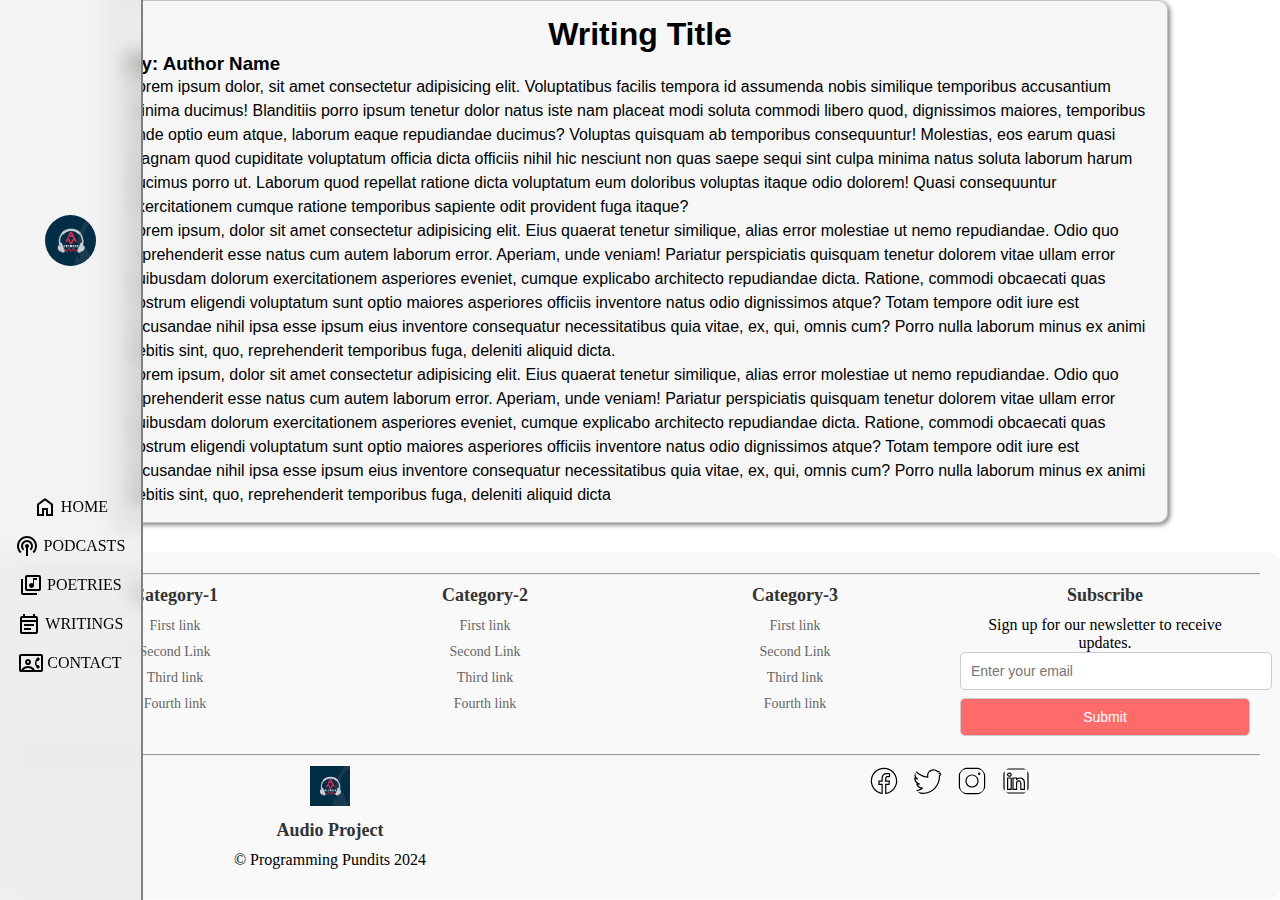
<file: 1writing.html>
<!DOCTYPE html>
<html lang="en">
<head>
    <meta charset="UTF-8">
    <meta name="viewport" content="width=device-width, initial-scale=1.0">
    <title>Writing Title</title>

    <style>
        .container{
            margin: auto;
            width: 80vw;
            border: 1px solid rgba(69, 69, 69, 0.297);
            border-radius: 10px;
            box-shadow:  2px 2px 5px grey;
            padding: 15px;
            font-family: sans-serif;
            height: auto;
            background-color: #dcdcdc3e;
        }
        .container h1{
            text-align: center;
        }
        .container p{
            line-height: 1.5rem;
        }
        @media only screen and (max-width:450px){
            .container{
                width: 95vw;
                margin: auto;
            }
        }
        .nav-bar {
        display: none;
      }
      .nav-bar {
        border-bottom: 1px solid grey;
        width: 100vw;
        display: flex;
        flex-direction: row;
        justify-content: space-between;
        display: none;
      }
      .logo-flex img {
        width: 15vw;
      }
      .logo-flex {
        margin: 5px;
      }
      @media only screen and (max-width: 700px) {
        #navbarContainer {
          display: none;
        }
        .nav-bar {
          display: flex;
        }
      }
      .burger {
        width: 13vw;
        height: 6vh;
        border: 2px solid black;
        border-radius: 5px;
        display: flex;
        flex-direction: column;
        justify-content: space-evenly;
        padding: 5px;
      }
      .line {
        border: 2px solid black;
      }
      .nav-items-flex {
        display: none;
        position: fixed;
        top: 0;
        left: 0;
        width: 100%;
        height: 100%;
        background-color: rgb(255, 255, 255);
        z-index: 999;
        transition: all 0.3s ease-in-out;
      }

      .nav-items-flex ul {
        display: flex;
        flex-direction: column;
        justify-content: center;
        align-items: center;
      }
      .nav-items-flex ul li a{
        text-decoration: none;
        color: black;
      }
      .nav-items-flex ul li{
        margin: 5px;
        padding: 5px;
        list-style: none;
      }
    </style>

</head>
<body>

    <div class="nav-bar">
        <div class="logo-flex">
          <a href="index.html"> <img src="logo.webp" alt="logo" /></a>
        </div>
        <div class="burger" onclick="toggleNavItemsFlex()">
          <div class="line"></div>
          <div class="line"></div>
          <div class="line"></div>
        </div>
      </div>
  
      <div class="nav-items-flex" id="navItemsFlex">
        <button class="close-button" onclick="closeToggle()">✕</button>
        <ul>
  
          <li>
            <span class="material-symbols-outlined">home</span>
            <a href="index.html"> HOME </a>
          </li>
          <li>
            <span class="material-symbols-outlined">podcasts</span>
            <a href="podcast.html"> PODCASTS</a>
          </li>
          <li>
            <span class="material-symbols-outlined">library_music</span>
            <a href="poetry.html"> POETRIES</a>
          </li>
          <li>
            <span class="material-symbols-outlined">event_note</span>
            <a href="writing.html"> WRITINGS</a>
          </li>
          <li>
            <span class="material-symbols-outlined">contact_phone</span>
            <a href="contact.html"> CONTACT</a>
          </li>
  
        </ul>
      </div>

    <div id="navbarContainer"></div>

     <div class="container">
        <h1>Writing Title</h1>
        <h3>By: Author Name</h3>
        <p>Lorem ipsum dolor, sit amet consectetur adipisicing elit. Voluptatibus facilis tempora id assumenda nobis similique temporibus accusantium minima ducimus! Blanditiis porro ipsum tenetur dolor natus iste nam placeat modi soluta commodi libero quod, dignissimos maiores, temporibus unde optio eum atque, laborum eaque repudiandae ducimus? Voluptas quisquam ab temporibus consequuntur! Molestias, eos earum quasi magnam quod cupiditate voluptatum officia dicta officiis nihil hic nesciunt non quas saepe sequi sint culpa minima natus soluta laborum harum ducimus porro ut. Laborum quod repellat ratione dicta voluptatum eum doloribus voluptas itaque odio dolorem! Quasi consequuntur exercitationem cumque ratione temporibus sapiente odit provident fuga itaque? <br> Lorem ipsum, dolor sit amet consectetur adipisicing elit. Eius quaerat tenetur similique, alias error molestiae ut nemo repudiandae. Odio quo reprehenderit esse natus cum autem laborum error. Aperiam, unde veniam! Pariatur perspiciatis quisquam tenetur dolorem vitae ullam error quibusdam dolorum exercitationem asperiores eveniet, cumque explicabo architecto repudiandae dicta. Ratione, commodi obcaecati quas nostrum eligendi voluptatum sunt optio maiores asperiores officiis inventore natus odio dignissimos atque? Totam tempore odit iure est recusandae nihil ipsa esse ipsum eius inventore consequatur necessitatibus quia vitae, ex, qui, omnis cum? Porro nulla laborum minus ex animi debitis sint, quo, reprehenderit temporibus fuga, deleniti aliquid dicta. <br> Lorem ipsum, dolor sit amet consectetur adipisicing elit. Eius quaerat tenetur similique, alias error molestiae ut nemo repudiandae. Odio quo reprehenderit esse natus cum autem laborum error. Aperiam, unde veniam! Pariatur perspiciatis quisquam tenetur dolorem vitae ullam error quibusdam dolorum exercitationem asperiores eveniet, cumque explicabo architecto repudiandae dicta. Ratione, commodi obcaecati quas nostrum eligendi voluptatum sunt optio maiores asperiores officiis inventore natus odio dignissimos atque? Totam tempore odit iure est recusandae nihil ipsa esse ipsum eius inventore consequatur necessitatibus quia vitae, ex, qui, omnis cum? Porro nulla laborum minus ex animi debitis sint, quo, reprehenderit temporibus fuga, deleniti aliquid dicta</p>
     </div>
    <div id="footerContainer"></div>
    <script src="importNavbar.js"></script>
    <script src="importFooter.js"></script>
    <script>
        function toggleNavItemsFlex() {
         const aaa =  document.getElementById('navItemsFlex');
         aaa.style.display='inline-block';
  
        }
        function closeToggle(){
  
          const bbb = document.getElementById('navItemsFlex');
         bbb.style.display='none';
        }
      </script>
</body>
</html>
</file>
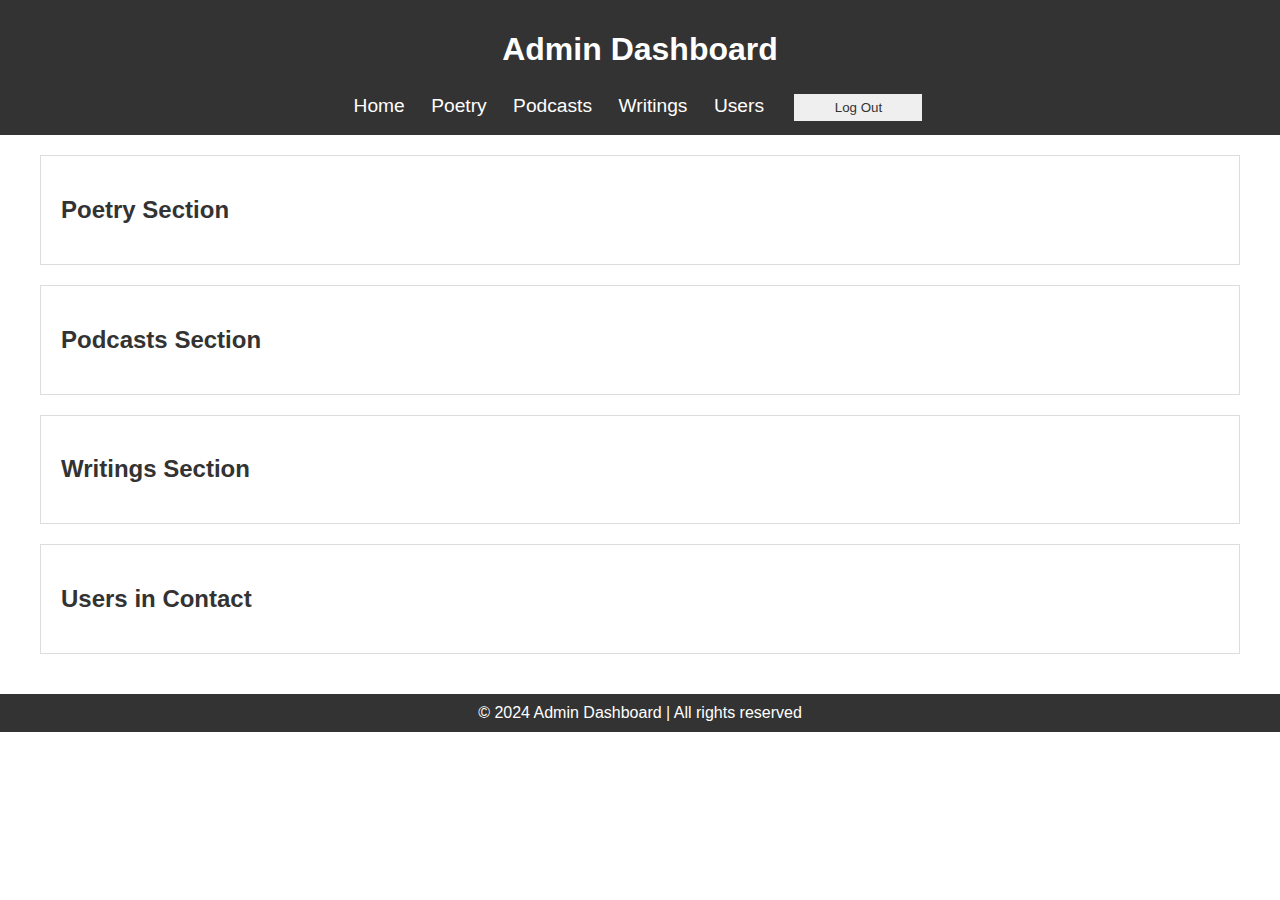
<file: dashboard.html>
<!DOCTYPE html>
<html lang="en">
<head>
    <meta charset="UTF-8">
    <meta name="viewport" content="width=device-width, initial-scale=1.0">
    <title>Admin Dashboard</title>
   <style>
      /* Basic styling for the dashboard */
  body {
    font-family: Arial, sans-serif;
    margin: 0;
    padding: 0;
}
.navbar {
    background-color: #333;
    color: #fff;
    padding: 10px;
    text-align: center;
}
nav a{
    color: #fff;
    padding: 5px;
    margin: 6px 6px 6px;
    font-size: 1.2rem;
    text-decoration: none;
}
nav a:hover{
    background-color: #fff;
    color: #333;
}
nav a .logout:hover{
    background-color: none;
}
.logout button{
    padding: 6px;
    margin: 4px;
    color: #333;
    /* background-color: #fff; */
    border: none;
    width:10vw;
    cursor: pointer;
}
.container {
    max-width: 1200px;
    margin: 0 auto;
    padding: 20px;
}
.section {
    border: 1px solid #ddd;
    padding: 20px;
    margin-bottom: 20px;
}
.section h2 a{
    text-decoration: none;
    color: #333;
}
.section h2 a:hover{
    text-decoration: underline;
}
.footer {
    background-color: #333;
    color: #fff;
    text-align: center;
    padding: 10px;
}
/* Responsive design */
@media (max-width: 768px) {
    .container {
        padding: 10px;
    }
}
@media only screen and (max-width:450px){
    nav{
        display: flex;
        flex-direction: column;
        justify-content: center;
        align-items: center;
    }
    .logout button{
        width: 25vw;
    }
    .logout button:hover{
        background-color:  none;
    }
}
   </style>
</head>
<body>
    <div class="navbar">
        <h1>Admin Dashboard</h1>
        <nav>
            <a href="dashboard.html">Home</a>
            <a href="poetryUpload.html">Poetry</a>
            <a href="podcastUpload.html">Podcasts</a>
            <a href="writingUpload.html">Writings</a>
            <a href="usercontact.html">Users</a>
            <a href="#" class="logout"><button >Log Out</button></a>
        </nav>
    </div>
    <div class="container">
        
        <div class="section">
            <h2><a href="poetryUpload.html">Poetry Section</a></h2>
         
        </div>
        <div class="section">
            <h2><a href="podcastUpload.html">Podcasts Section</a></h2>
            
        </div>
        <div class="section">
            <h2><a href="writingUpload.html">Writings Section</a></h2>
            
        </div>
        <div class="section">
            <h2><a href="usercontact.html">Users in Contact</a></h2>
            
        </div>
        
    </div>
    <div class="footer">
        &copy; 2024 Admin Dashboard | All rights reserved
    </div>
</body>
</html>
</file>
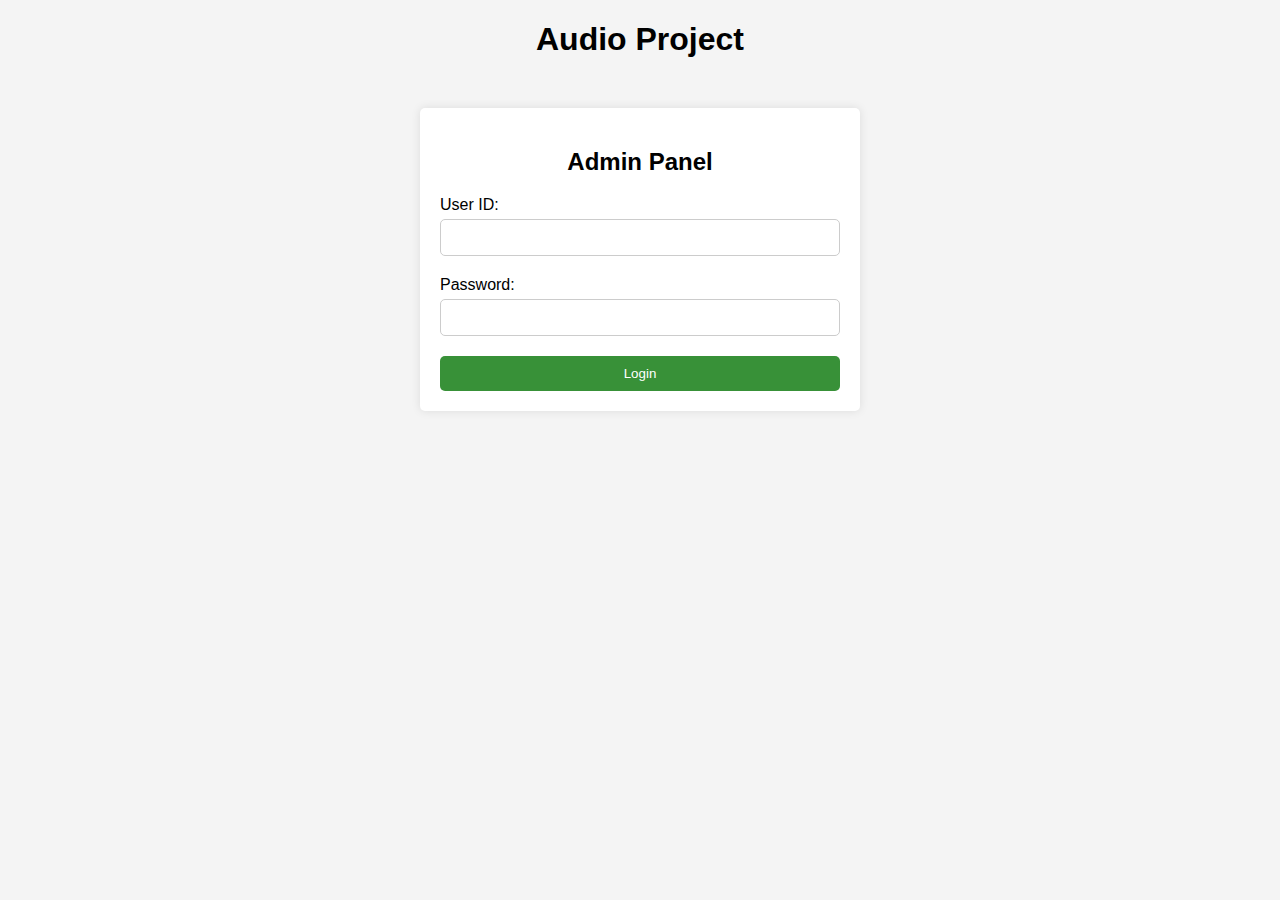
<file: dashboardlogin.html>
<!DOCTYPE html>
<html lang="en">
<head>
<meta charset="UTF-8">
<meta name="viewport" content="width=device-width, initial-scale=1.0">
<title>Admin Panel</title>
<style>
    body {
        font-family: Arial, sans-serif;
        margin: 0;
        padding: 0;
        background-color: #f4f4f4;
    }
    .container {
        max-width: 400px;
        margin: 50px auto;
        padding: 20px;
        background-color: #fff;
        border-radius: 5px;
        box-shadow: 0 0 10px rgba(0, 0, 0, 0.1);
    }
    h2 {
        text-align: center;
    }
    label {
        display: block;
        margin-bottom: 5px;
    }
    input[type="text"],
    input[type="password"] {
        width: 100%;
        padding: 10px;
        margin-bottom: 20px;
        border: 1px solid #ccc;
        border-radius: 5px;
        box-sizing: border-box;
    }
    .btn-login {
        width: 100%;
        padding: 10px;
        background-color: rgb(56, 145, 56);
        color: #fff;
        border: none;
        border-radius: 5px;
        cursor: pointer;
    }
    .btn-login:hover {
        background-color: rgb(22, 147, 22);

    }
    @media (max-width: 480px) {
        .container {
            width: 90%;
            margin: 14vh auto;
            height: 50vh;
        }
    }
    h1{
        text-align: center;
    }
</style>
</head>
<body>
    <h1>Audio Project</h1>
<div class="container">
    <h2>Admin Panel</h2>
    <form id="loginForm">
        <label for="userID">User ID:</label>
        <input type="text" id="userID" name="userID" required>
        <label for="password">Password:</label>
        <input type="password" id="password" name="password" required>
        <button type="submit" class="btn-login">Login</button>
    </form>
</div>
 
</body>
</html>
</file>
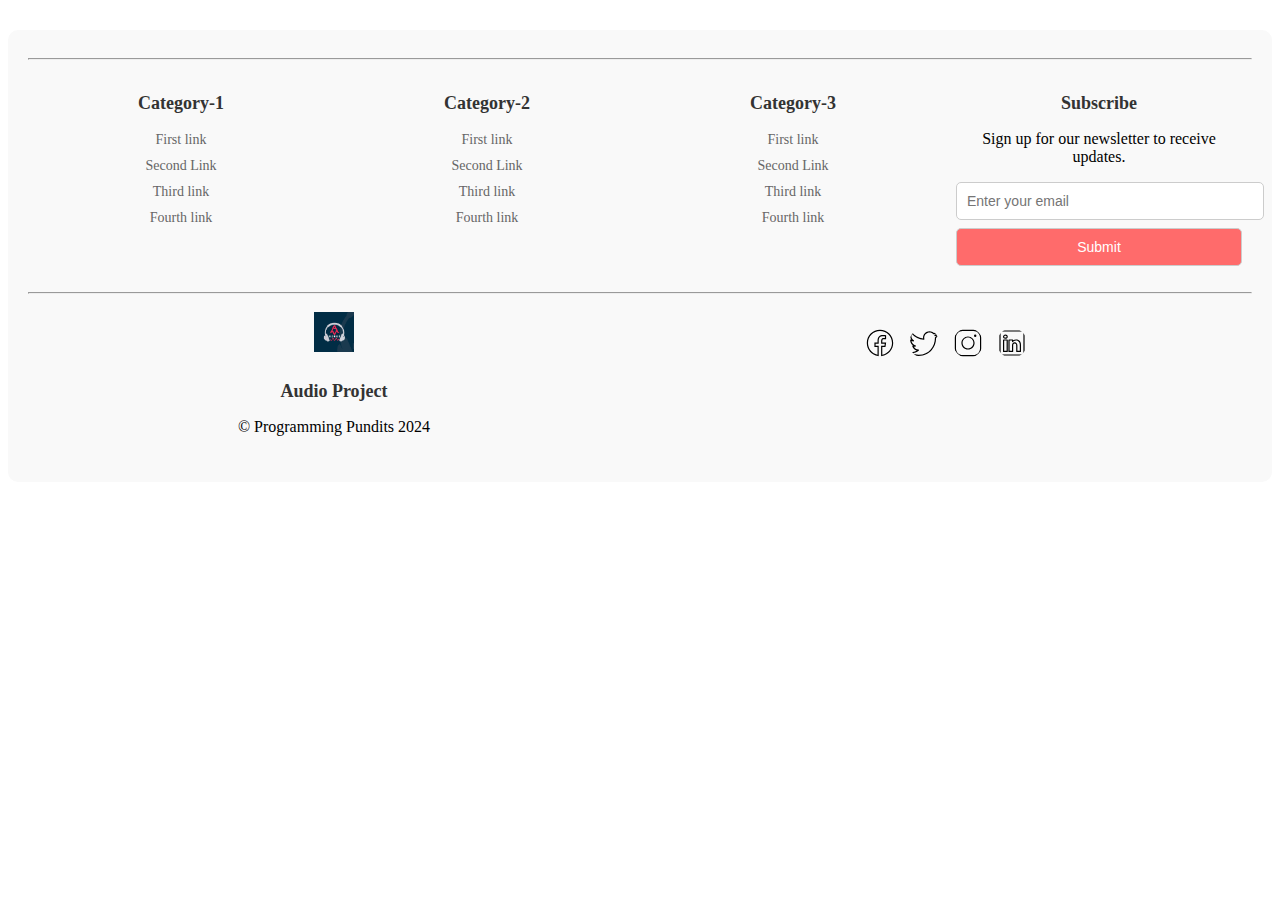
<file: footer.html>
<!DOCTYPE html>
<html lang="en">
<head>
    <meta charset="UTF-8">
    <meta name="viewport" content="width=device-width, initial-scale=1.0">
    <title>Document</title>
    <style>
        footer {
    margin-top: 30px;
    padding: 20px;
    background-color: #f9f9f9;
    border-radius: 10px;
    text-align: center;
}

.footer-1,
.footer-2 {
    display: flex;
    flex-wrap: wrap;
    justify-content: space-between;
}

.category,
.subscribe,
.final,
.socials {
    flex: 1;
    margin: 10px;
}

.category h2,
.subscribe h2,
.final h2 {
    color: #333;
    font-size: 18px;
    margin-bottom: 10px;
}

.category ul,
.subscribe .form,
.socials ul {
    list-style: none;
    padding: 0;
}

.category ul li,
.subscribe .form input,
.subscribe .form button,
.socials ul li {
    margin-bottom: 8px;
}

.category ul li a,
.subscribe .form input[type="email"],
.subscribe .form button {
    text-decoration: none;
    color: #666;
    font-size: 14px;
}

.subscribe .form input[type="email"],
.subscribe .form button {
    width: 100%;
    padding: 10px;
    border: 1px solid #ccc;
    border-radius: 5px;
}

.subscribe .form button {
    background-color: #ff6b6b;
    color: #fff;
    cursor: pointer;
}

.final img {
    width: 40px;
    height: 40px;
    margin-bottom: 10px;
}

.socials ul li {
    display: inline-block;
    margin-right: 10px;
}

.socials ul li:last-child {
    margin-right: 0;
}

.socials ul li a img {
    width: 30px;
    height: 30px;
    border-radius: 50%;
    transition: transform 0.3s ease;
}

.socials ul li a img:hover {
    transform: scale(1.2);
}

@media only screen and (max-width: 768px) {
    .category,
    .subscribe,
    .final,
    .socials {
        flex: 100%;
    }
}

    </style>
</head>
<body>
    <footer>
        <hr>
        <div class="footer-1">
            <div class="category">
                <h2>Category-1</h2>
                <ul>
                    <li><a href="#">First link</a></li>
                    <li><a href="#">Second Link</a></li>
                    <li><a href="#">Third link</a></li>
                    <li><a href="#">Fourth link</a></li>
                </ul>
            </div>
            <div class="category">
                <h2>Category-2</h2>
                <ul>
                    <li><a href="#">First link</a></li>
                    <li><a href="#">Second Link</a></li>
                    <li><a href="#">Third link</a></li>
                    <li><a href="#">Fourth link</a></li>
                </ul>
            </div>
            <div class="category">
                <h2>Category-3</h2>
                <ul>
                    <li><a href="#">First link</a></li>
                    <li><a href="#">Second Link</a></li>
                    <li><a href="#">Third link</a></li>
                    <li><a href="#">Fourth link</a></li>
                </ul>
            </div>
            <div class="subscribe">
                <h2>Subscribe</h2>
                <p>Sign up for our newsletter to receive updates.</p>
                <div class="form">
                    <form action="">
                        <input type="email" placeholder="Enter your email">
                        <button type="submit">Submit</button>
                    </form>
                </div>
            </div>
        </div>
        <hr>
        <div class="footer-2">
            <div class="final">
                <img src="logo.webp" alt="Logo">
                <h2>Audio Project</h2>
                <p>© Programming Pundits 2024</p>
            </div>
            <div class="socials">
                <ul>
                    <li><a href="#"><img src="facebook-icon.svg" alt="Facebook"></a></li>
                    <li><a href="#"><img src="twitter-icon.svg" alt="Twitter"></a></li>
                    <li><a href="#"><img src="instagram-icon.svg" alt="Instagram"></a></li>
                    <li><a href="#"><img src="linkedin-icon.svg" alt="LinkedIn"></a></li>
                </ul>
            </div>
        </div>
    </footer>
    
</body>
</html>
</file>
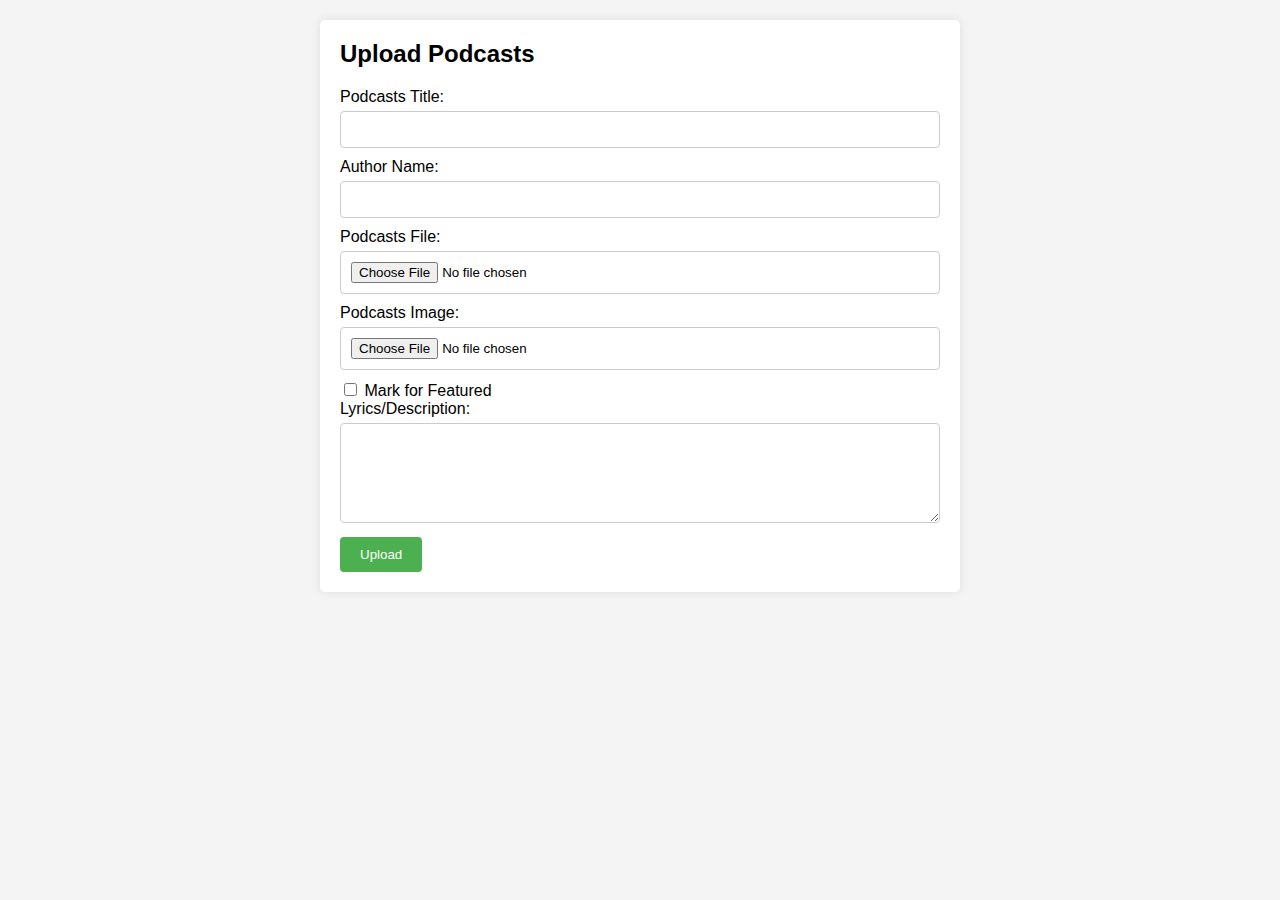
<file: podcastUpload.html>
<!DOCTYPE html>
<html lang="en">
<head>
<meta charset="UTF-8">
<meta name="viewport" content="width=device-width, initial-scale=1.0">
<title>Upload Podcasts</title>
<style>
    body {
        font-family: Arial, sans-serif;
        margin: 0;
        padding: 0;
        background-color: #f4f4f4;
    }
    .container {
        max-width: 600px;
        margin: 20px auto;
        padding: 20px;
        background-color: #fff;
        border-radius: 5px;
        box-shadow: 0 0 10px rgba(0, 0, 0, 0.1);
    }
    h2 {
        margin-top: 0;
    }
    label {
        display: block;
        margin-bottom: 5px;
    }
    input[type="text"],
    input[type="file"],
    textarea {
        width: 100%;
        padding: 10px;
        margin-bottom: 10px;
        border: 1px solid #ccc;
        border-radius: 4px;
        box-sizing: border-box;
    }
    textarea {
        height: 100px;
    }
    input[type="submit"] {
        background-color: #4caf50;
        color: white;
        padding: 10px 20px;
        border: none;
        border-radius: 4px;
        cursor: pointer;
    }
    input[type="submit"]:hover {
        background-color: #45a049;
    }
</style>
</head>
<body>

<div class="container">
    <h2>Upload Podcasts</h2>
    <form action="upload.php" method="post" enctype="multipart/form-data">
        <label for="audio_title">Podcasts Title:</label>
        <input type="text" id="audio_title" name="audio_title" required>

        <label for="author_name">Author Name:</label>
        <input type="text" id="author_name" name="author_name" required>

        <label for="audio_file">Podcasts File:</label>
        <input type="file" id="audio_file" name="audio_file" accept=".mp3,.wav" required>

        <label for="image_file">Podcasts Image:</label>
        <input type="file" id="image_file" name="image_file" accept="image/*" required>        
        
        <input type="checkbox" id="checkbox" name="checkbox"> Mark for Featured <br>

        <label for="lyrics_description">Lyrics/Description:</label>
        <textarea id="lyrics_description" name="lyrics_description" required></textarea>

        <input type="submit" value="Upload">
    </form>
</div>

</body>
</html>
</file>
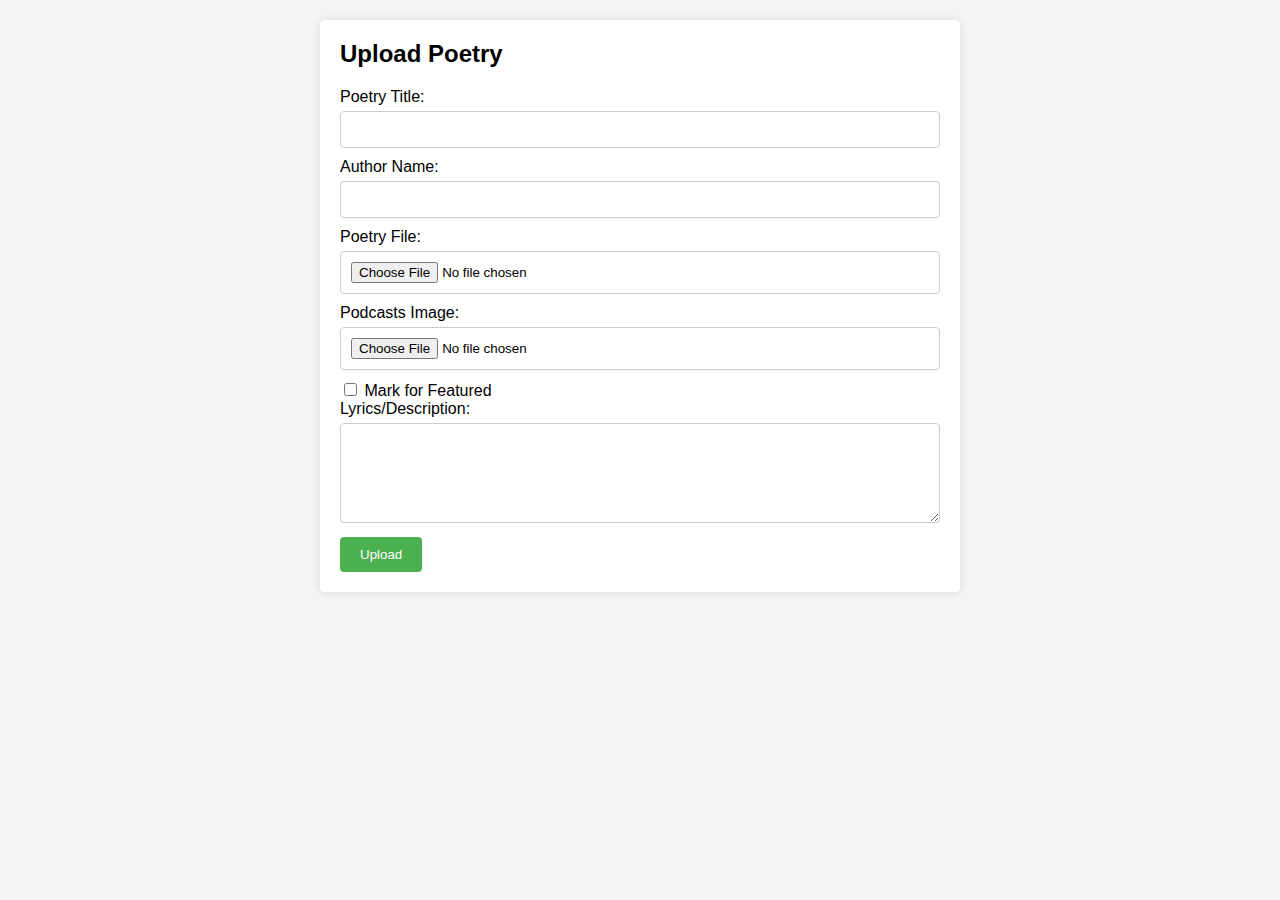
<file: poetryUpload.html>
<!DOCTYPE html>
<html lang="en">
<head>
<meta charset="UTF-8">
<meta name="viewport" content="width=device-width, initial-scale=1.0">
<title>Upload Poetry</title>
<style>
    body {
        font-family: Arial, sans-serif;
        margin: 0;
        padding: 0;
        background-color: #f4f4f4;
    }
    .container {
        max-width: 600px;
        margin: 20px auto;
        padding: 20px;
        background-color: #fff;
        border-radius: 5px;
        box-shadow: 0 0 10px rgba(0, 0, 0, 0.1);
    }
    h2 {
        margin-top: 0;
    }
    label {
        display: block;
        margin-bottom: 5px;
    }
    input[type="text"],
    input[type="file"],
    textarea {
        width: 100%;
        padding: 10px;
        margin-bottom: 10px;
        border: 1px solid #ccc;
        border-radius: 4px;
        box-sizing: border-box;
    }
    textarea {
        height: 100px;
    }
    input[type="submit"] {
        background-color: #4caf50;
        color: white;
        padding: 10px 20px;
        border: none;
        border-radius: 4px;
        cursor: pointer;
    }
    input[type="submit"]:hover {
        background-color: #45a049;
    }
</style>
</head>
<body>

<div class="container">
    <h2>Upload Poetry</h2>
    <form action="upload.php" method="post" enctype="multipart/form-data">
        <label for="audio_title">Poetry Title:</label>
        <input type="text" id="audio_title" name="audio_title" required>

        <label for="author_name">Author Name:</label>
        <input type="text" id="author_name" name="author_name" required>

        <label for="audio_file">Poetry File:</label>
        <input type="file" id="audio_file" name="audio_file" accept=".mp3,.wav" required>

        <label for="image_file">Podcasts Image:</label>
        <input type="file" id="image_file" name="image_file" accept="image/*" required>    
        
        <input type="checkbox" id="checkbox" name="checkbox"> Mark for Featured <br>

        <label for="lyrics_description">Lyrics/Description:</label>
        <textarea id="lyrics_description" name="lyrics_description" required></textarea>

        <input type="submit" value="Upload">
    </form>
</div>

</body>
</html>
</file>
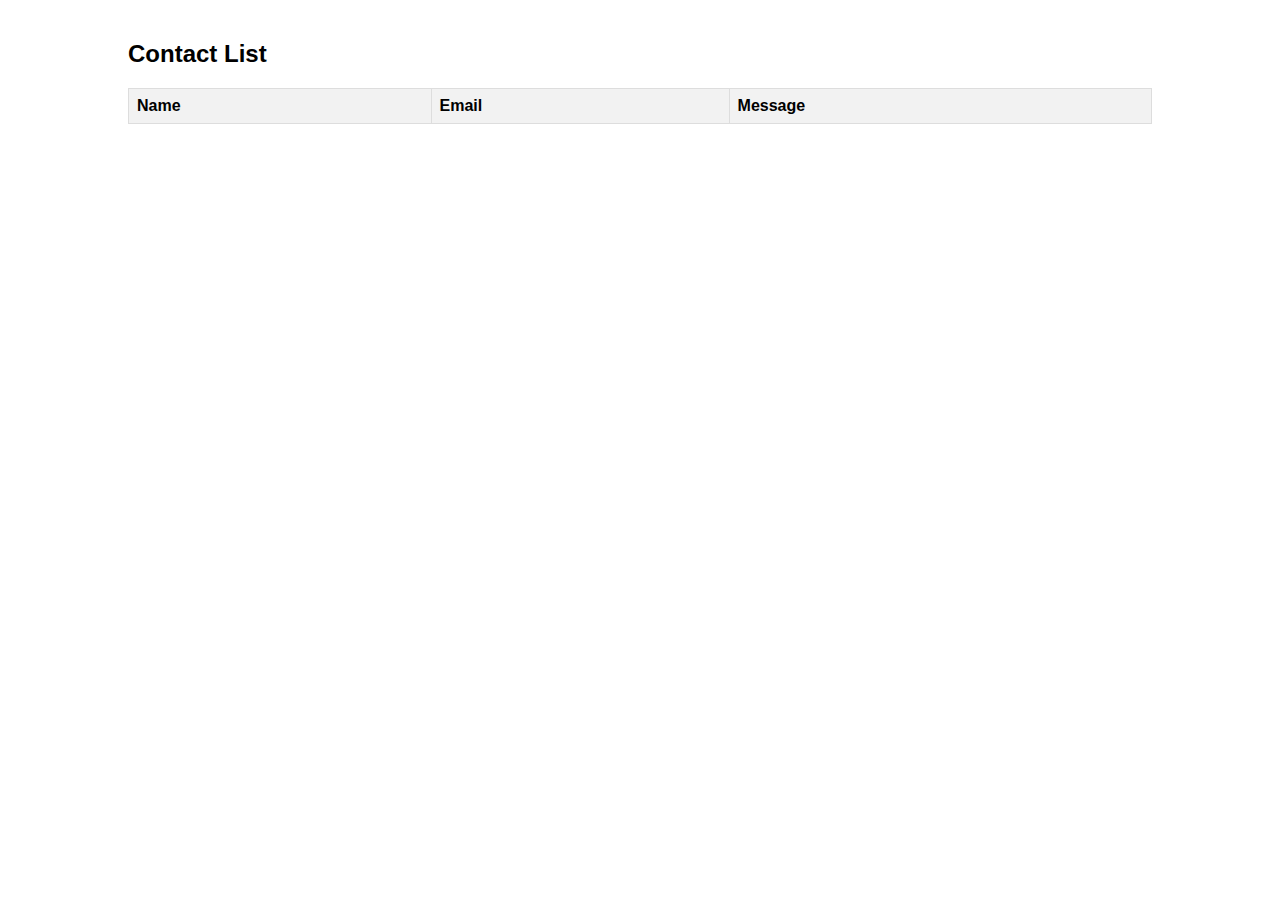
<file: usercontact.html>
<!DOCTYPE html>
<html lang="en">
<head>
    <meta charset="UTF-8">
    <meta name="viewport" content="width=device-width, initial-scale=1.0">
    <title>User Contact Page</title>
    <style>
        body {
            font-family: Arial, sans-serif;
            margin: 0;
            padding: 0;
        }
        .container {
            width: 80%;
            margin: 0 auto;
            padding: 20px;
        }
        form {
            margin-bottom: 20px;
        }
        table {
            width: 100%;
            border-collapse: collapse;
        }
        th, td {
            border: 1px solid #ddd;
            padding: 8px;
            text-align: left;
        }
        th {
            background-color: #f2f2f2;
        }
    </style>
</head>
<body>
    <div class="container">
        
         
        <h2>Contact List</h2>
        <table id="contactTable">
            <thead>
                <tr>
                    <th>Name</th>
                    <th>Email</th>
                    <th>Message</th>
                </tr>
            </thead>
            <tbody>
                <!-- Data will be dynamically inserted here -->
            </tbody>
        </table>
    </div>

    
</body>
</html>
</file>
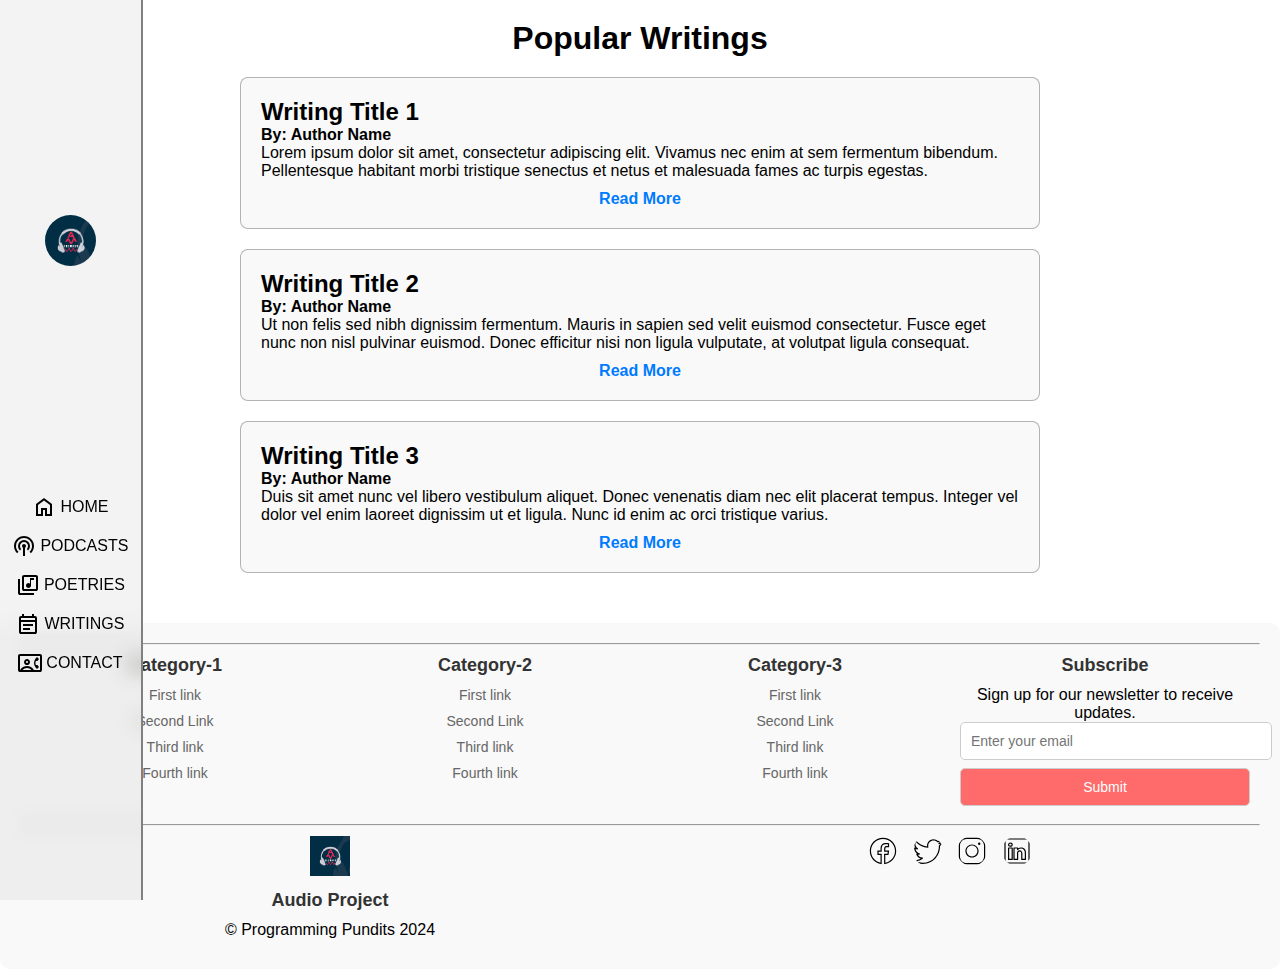
<file: writing.html>
<!DOCTYPE html>
<html lang="en">
  <head>
    <meta charset="UTF-8" />
    <meta name="viewport" content="width=device-width, initial-scale=1.0" />
    <title>Popular Writing</title>
    <style>
      body {
        font-family: Arial, sans-serif;
        margin: 0;
        padding: 0;
      }

      .container {
        max-width: 800px;
        margin: 0 auto;
        padding: 20px;
      }

      .heading {
        text-align: center;
      }

      .card {
        background-color: #f9f9f9;
        border-radius: 8px;
        padding: 20px;
        margin-top: 20px;
        border: 1px solid rgba(52, 51, 51, 0.354);
      }

      .card-title {
        margin-top: 0;
      }

      .card-content {
        margin-bottom: 10px;
        overflow: hidden;
        text-overflow: ellipsis;
        display: -webkit-box;
        -webkit-line-clamp: 5; /* Limit number of lines displayed */
        -webkit-box-orient: vertical;
      }

      .read-more {
        display: block;
        text-align: center;
        color: #007bff;
        text-decoration: none;
        font-weight: bold;
      }
      .nav-bar {
        display: none;
      }
      .nav-bar {
        border-bottom: 1px solid grey;
        width: 100vw;
        display: flex;
        flex-direction: row;
        justify-content: space-between;
        display: none;
      }
      .logo-flex img {
        width: 15vw;
      }
      .logo-flex {
        margin: 5px;
      }
      @media only screen and (max-width: 700px) {
        #navbarContainer {
          display: none;
        }
        .nav-bar {
          display: flex;
        }
      }
      .burger {
        width: 13vw;
        height: 6vh;
        border: 2px solid black;
        border-radius: 5px;
        display: flex;
        flex-direction: column;
        justify-content: space-evenly;
        padding: 5px;
      }
      .line {
        border: 2px solid black;
      }
      .nav-items-flex {
        display: none;
        position: fixed;
        top: 0;
        left: 0;
        width: 100%;
        height: 100%;
        background-color: rgb(255, 255, 255);
        z-index: 999;
        transition: all 0.3s ease-in-out;
      }

      .nav-items-flex ul {
        display: flex;
        flex-direction: column;
        justify-content: center;
        align-items: center;
      }
      .nav-items-flex ul li a{
        text-decoration: none;
        color: black;
      }
      .nav-items-flex ul li{
        margin: 5px;
        padding: 5px;
        list-style: none;
      }
    </style>
  </head>
  <body>

    <div class="nav-bar">
        <div class="logo-flex">
          <a href="index.html"> <img src="logo.webp" alt="logo" /></a>
        </div>
        <div class="burger" onclick="toggleNavItemsFlex()">
          <div class="line"></div>
          <div class="line"></div>
          <div class="line"></div>
        </div>
      </div>
  
      <div class="nav-items-flex" id="navItemsFlex">
        <button class="close-button" onclick="closeToggle()">✕</button>
        <ul>
  
          <li>
            <span class="material-symbols-outlined">home</span>
            <a href="index.html"> HOME </a>
          </li>
          <li>
            <span class="material-symbols-outlined">podcasts</span>
            <a href="podcast.html"> PODCASTS</a>
          </li>
          <li>
            <span class="material-symbols-outlined">library_music</span>
            <a href="poetry.html"> POETRIES</a>
          </li>
          <li>
            <span class="material-symbols-outlined">event_note</span>
            <a href="writing.html"> WRITINGS</a>
          </li>
          <li>
            <span class="material-symbols-outlined">contact_phone</span>
            <a href="contact.html"> CONTACT</a>
          </li>
  
        </ul>
      </div>

    <div id="navbarContainer"></div>

    <div class="container">
      <h1 class="heading">Popular Writings</h1>
      <div class="card" onclick="redirectToPage()">
        <h2 class="card-title">Writing Title 1</h2>
        <h4>By: Author Name</h4>
        <p class="card-content">
          Lorem ipsum dolor sit amet, consectetur adipiscing elit. Vivamus nec
          enim at sem fermentum bibendum. Pellentesque habitant morbi tristique
          senectus et netus et malesuada fames ac turpis egestas.
        </p>
        <a href="#" class="read-more">Read More</a>
      </div>
      <div class="card">
        <h2 class="card-title">Writing Title 2</h2>
        <h4>By: Author Name</h4>
        <p class="card-content">
          Ut non felis sed nibh dignissim fermentum. Mauris in sapien sed velit
          euismod consectetur. Fusce eget nunc non nisl pulvinar euismod. Donec
          efficitur nisi non ligula vulputate, at volutpat ligula consequat.
        </p>
        <a href="#" class="read-more">Read More</a>
      </div>
      <div class="card">
        <h2 class="card-title">Writing Title 3</h2>
        <h4>By: Author Name</h4>
        <p class="card-content">
          Duis sit amet nunc vel libero vestibulum aliquet. Donec venenatis diam
          nec elit placerat tempus. Integer vel dolor vel enim laoreet dignissim
          ut et ligula. Nunc id enim ac orci tristique varius.
        </p>
        <a href="#" class="read-more">Read More</a>
      </div>
    </div>

    <div id="footerContainer"></div>
    <script src="importNavbar.js"></script>
    <script src="importFooter.js"></script>
    <script>
      function redirectToPage() {
        // Replace 'destination-page.html' with the URL of the page you want to redirect to
        window.location.href = "1writing.html";
      }
    </script>
     <script>
        function toggleNavItemsFlex() {
         const aaa =  document.getElementById('navItemsFlex');
         aaa.style.display='inline-block';
  
        }
        function closeToggle(){
  
          const bbb = document.getElementById('navItemsFlex');
         bbb.style.display='none';
        }
      </script>
  </body>
</html>
</file>
